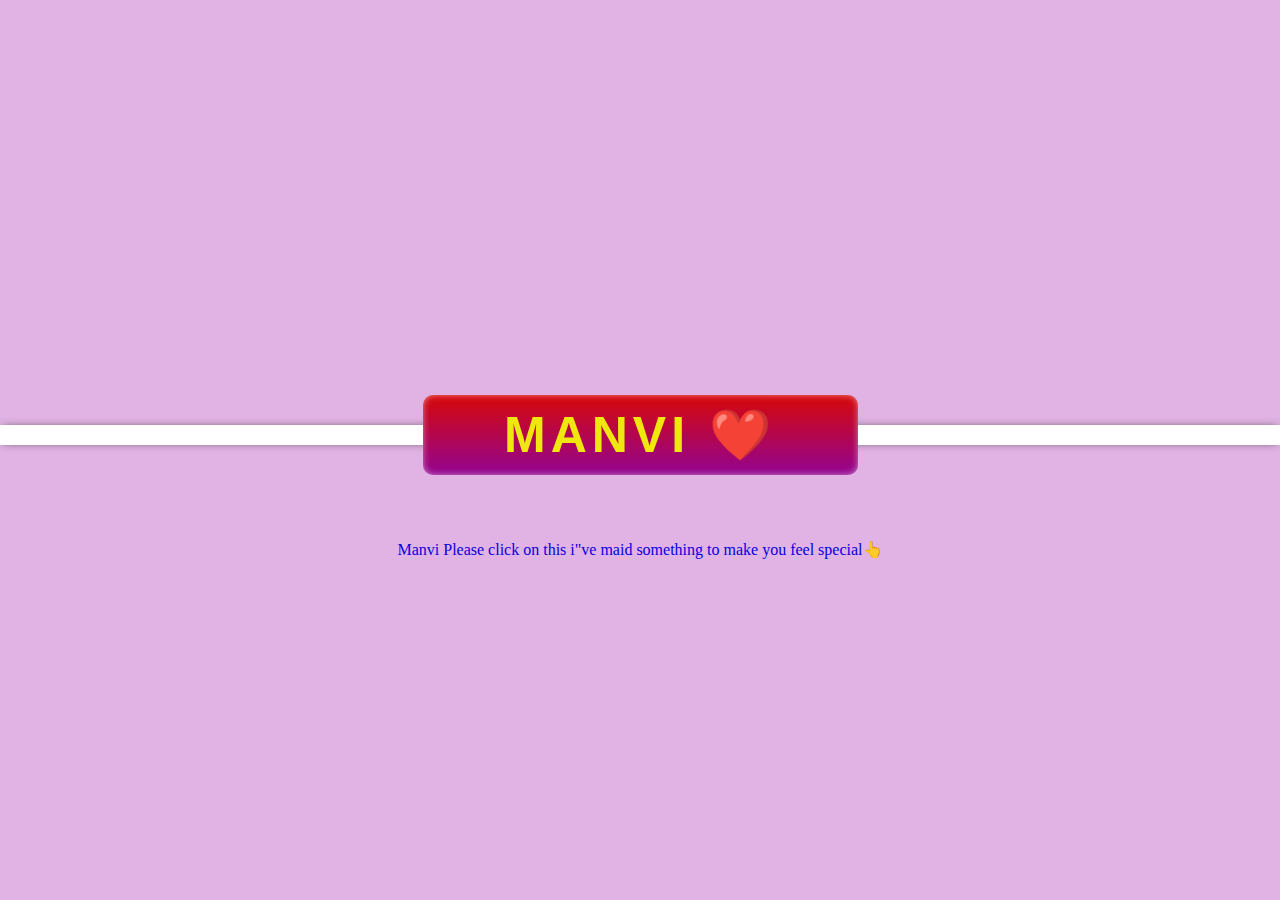
<file: index.html>
<!DOCTYPE html>
<html lang="en">
  <head>
    <meta charset="UTF-8" />
    <meta name="viewport" content="width=device-width, initial-scale=1.0" />
    <title>book for Manvi💕</title>
    <link rel="stylesheet" href="hritik.css" />
  </head>
  <body>
    <div class="container">
      <p> Manvi Please click on this i"ve maid something to make you feel special👆</p>
      <div class="ribbon"></div>
      <div class="tag">
        <a href="book.html">Manvi ❤️</a>
      </div>
    </div>
  </body>
</html>
</file>
<file: hritik.css>
* {
    margin: 0;
    padding: 0;
  }
  
  .container {
    height: 100vh;
    width: 100vw;
    background: #9c03a74e;
    display: flex;
    justify-content: center;
    align-items: center;
    flex-direction: column;
    position: relative;
    color: white;
    background-image: none 
  }
  
  .tag {
    height: 80px;
    width: 435px;
    background: linear-gradient(rgb(214, 8, 8), rgb(146, 4, 146));
    border-radius: 10px;
    color: #ffffff;
    font-family: helvetica;
    line-height: 80px;
    text-align: center;
    font-weight: 900;
    font-size: 50px;
    letter-spacing: 5px;
    text-transform: uppercase;
    margin-top: -50px;
    box-shadow: 0 0 10px -3px #ffffff inset;
  }
  /*.tag:after {
    content: "Bestfriend";
  }
  */
  .container .tag :hover {
    color: rgb(131, 223, 130);
  }
  .ribbon {
    width: 100%;
    height: 20px;
    background: rgb(255, 255, 255);
    box-shadow: 0 0 10px -3px #333;
  }
  .tag a {
    color: rgb(239, 231, 13);
    text-decoration: none;
  }
  p {
    position: absolute;
    color: rgb(8, 0, 223);
    top: 60%;
    font-family:Arial, Helvetica, sans-serif
    font-weight 900;
  }
</file>
